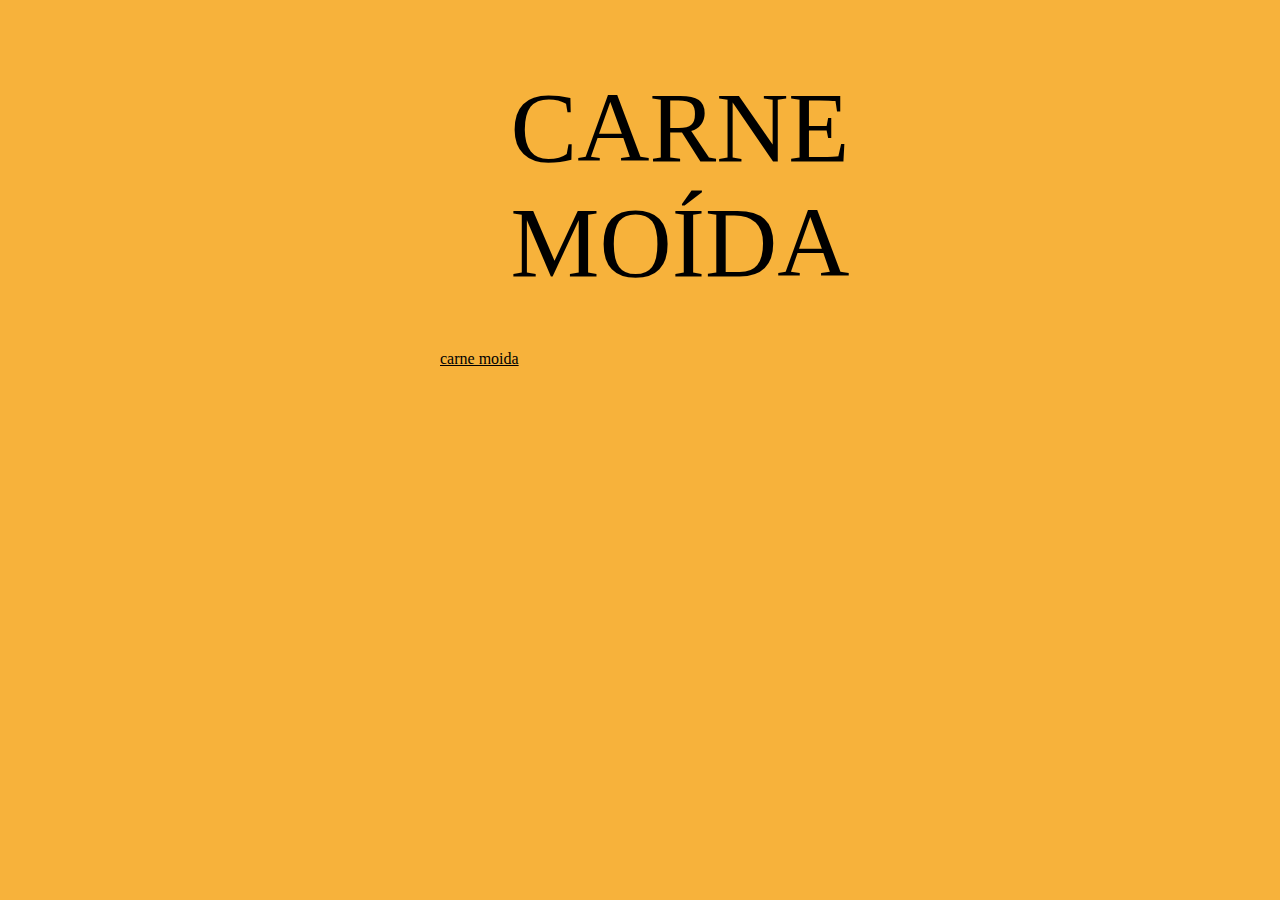
<file: index.html>
<!DOCTYPE html>
<html lang="en">
<head>
  <meta charset="UTF-8">
  <meta name="viewport" content="width=device-width, initial-scale=1.0">
  <title>Document</title>

  <link rel="stylesheet" href="style.css">
</head>
<body>

  <div class="text">
  <h1>CARNE MOÍDA</h1>
  <a href="recipes/carne_moida.html"> carne moida</a>
  </div>


</body>
</html>
</file>
<file: style.css>
* {
    background-color:  #f7b23b ;
    margin: 100px;    
    margin-top: 10px;
    position: relative;
    left: 10px;
    color:  #000000;
}



.container {

    display: flex;
    background-color: transparent;
}

/*
div {

    height: 100px;
    background-color: #211e20 ;
    margin: -10px;

}
*/

.copytext {
    text-align: center;
    flex: auto;
    position: relative;
    top: 350px;    
    background-color:  #dd4900 ;
    height: 90px;
    margin: -6px;
    left: -10px;
    
}

h3 {

    position: relative;
    top: 20px;
    background-color: #dd4900 ;
    color: rgb(0, 0, 0);
}


.header {
    
    display: flex;
}


.header {


    background-color:   transparent   ;
    height: 300px;
    margin: -10px;
    

}

.alltext {

    display: flex;
}


.alltext {

    position: relative;
    top: 410px;
    font-size: 23px;
    font-family: Arial, Helvetica, sans-serif;
    color: black;
    flex-direction: column;    
    margin: -100px;
    margin-left: -10px;
    margin-right: -6px;
}


img {
    height: 600px;
    width: 1200px;
    position: relative;
    left: -100px;
  }



h1 {

    text-align: center;
}

.middlebox {

    height: 100px;
    width: 1000px;
    background-color:  #292929;
    position: relative;
    top: 100px;


}


.preparo {

    color:  #000000;

}

html {

    background-image: url(https://i.ibb.co/b5Z45Kr/cusi.jpg);
    background-size: 2000px;
    background-repeat: repeat-y;
    background-position: -140px;
    position: relative;
    right: 4000px;


}


body {

    background-color: transparent;

}

p {


    font-weight: lighter;
    font-family:'Times New Roman', Times, serif;
    font-size:larger;

}

h1 {

    font-weight: lighter;
    font-family:'Times New Roman', Times, serif;
    font-size: 100px;
    position: relative;
    top: 50px;
    color: #000000;
}
</file>
